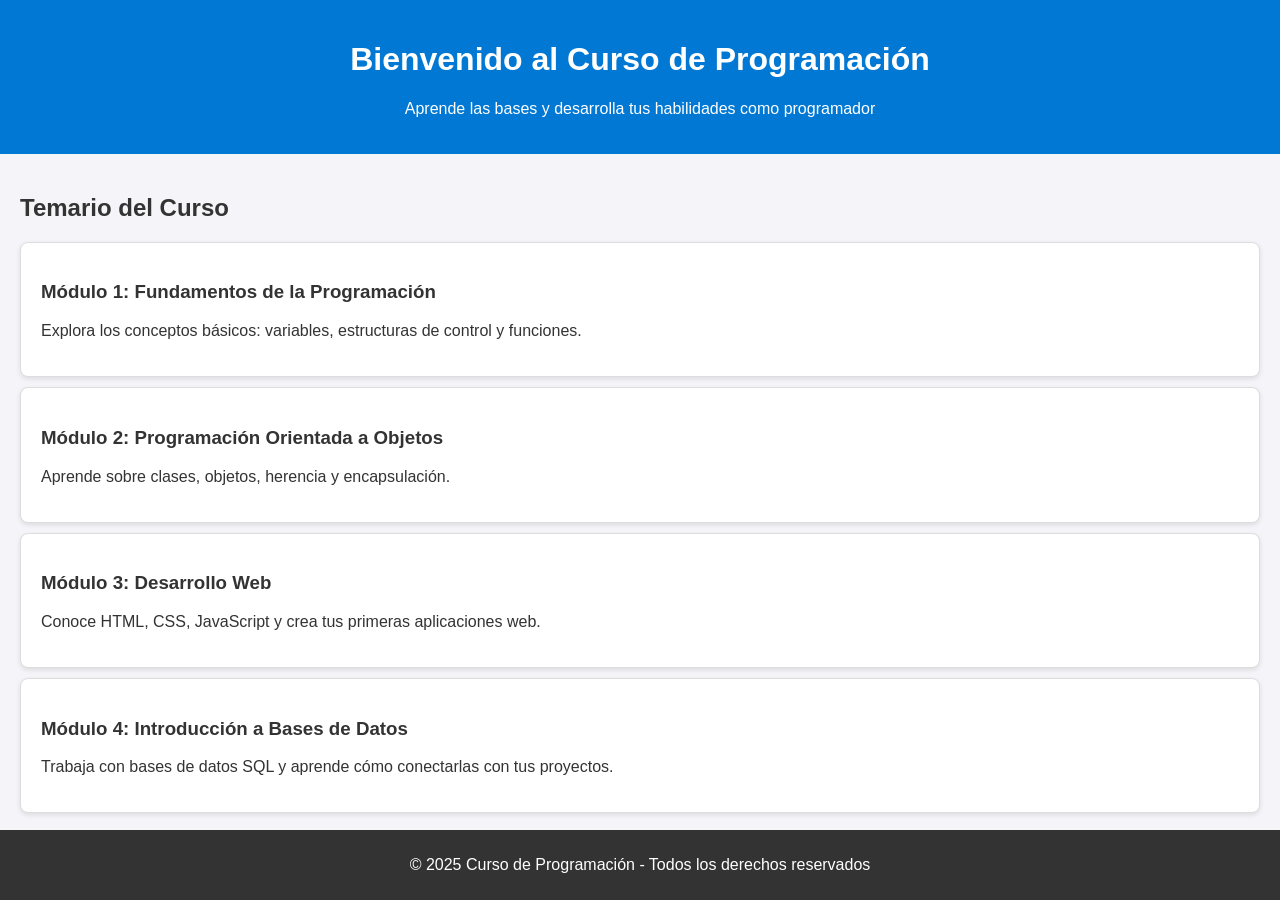
<file: static/demo.html>
<!DOCTYPE html>
<html lang="es">
<head>
    <meta charset="UTF-8">
    <meta name="viewport" content="width=device-width, initial-scale=1.0">
    <title>Curso de Programación</title>
    <style>
        body {
            font-family: Arial, sans-serif;
            margin: 0;
            padding: 0;
            background-color: #f4f4f9;
            color: #333;
        }
        header {
            background-color: #0078D4;
            color: white;
            text-align: center;
            padding: 20px 0;
        }
        main {
            padding: 20px;
        }
        .card {
            background: white;
            border: 1px solid #ddd;
            border-radius: 8px;
            padding: 20px;
            margin: 10px 0;
            box-shadow: 0 2px 5px rgba(0, 0, 0, 0.1);
        }
        footer {
            background-color: #333;
            color: white;
            text-align: center;
            padding: 10px 0;
            position: fixed;
            bottom: 0;
            width: 100%;
        }
    </style>
</head>
<body>
    <header>
        <h1>Bienvenido al Curso de Programación</h1>
        <p>Aprende las bases y desarrolla tus habilidades como programador</p>
    </header>

    <main>
        <section>
            <h2>Temario del Curso</h2>
            <div class="card">
                <h3>Módulo 1: Fundamentos de la Programación</h3>
                <p>Explora los conceptos básicos: variables, estructuras de control y funciones.</p>
            </div>
            <div class="card">
                <h3>Módulo 2: Programación Orientada a Objetos</h3>
                <p>Aprende sobre clases, objetos, herencia y encapsulación.</p>
            </div>
            <div class="card">
                <h3>Módulo 3: Desarrollo Web</h3>
                <p>Conoce HTML, CSS, JavaScript y crea tus primeras aplicaciones web.</p>
            </div>
            <div class="card">
                <h3>Módulo 4: Introducción a Bases de Datos</h3>
                <p>Trabaja con bases de datos SQL y aprende cómo conectarlas con tus proyectos.</p>
            </div>
        </section>
    </main>

    <footer>
        <p>&copy; 2025 Curso de Programación - Todos los derechos reservados</p>
    </footer>
</body>
</html>
</file>
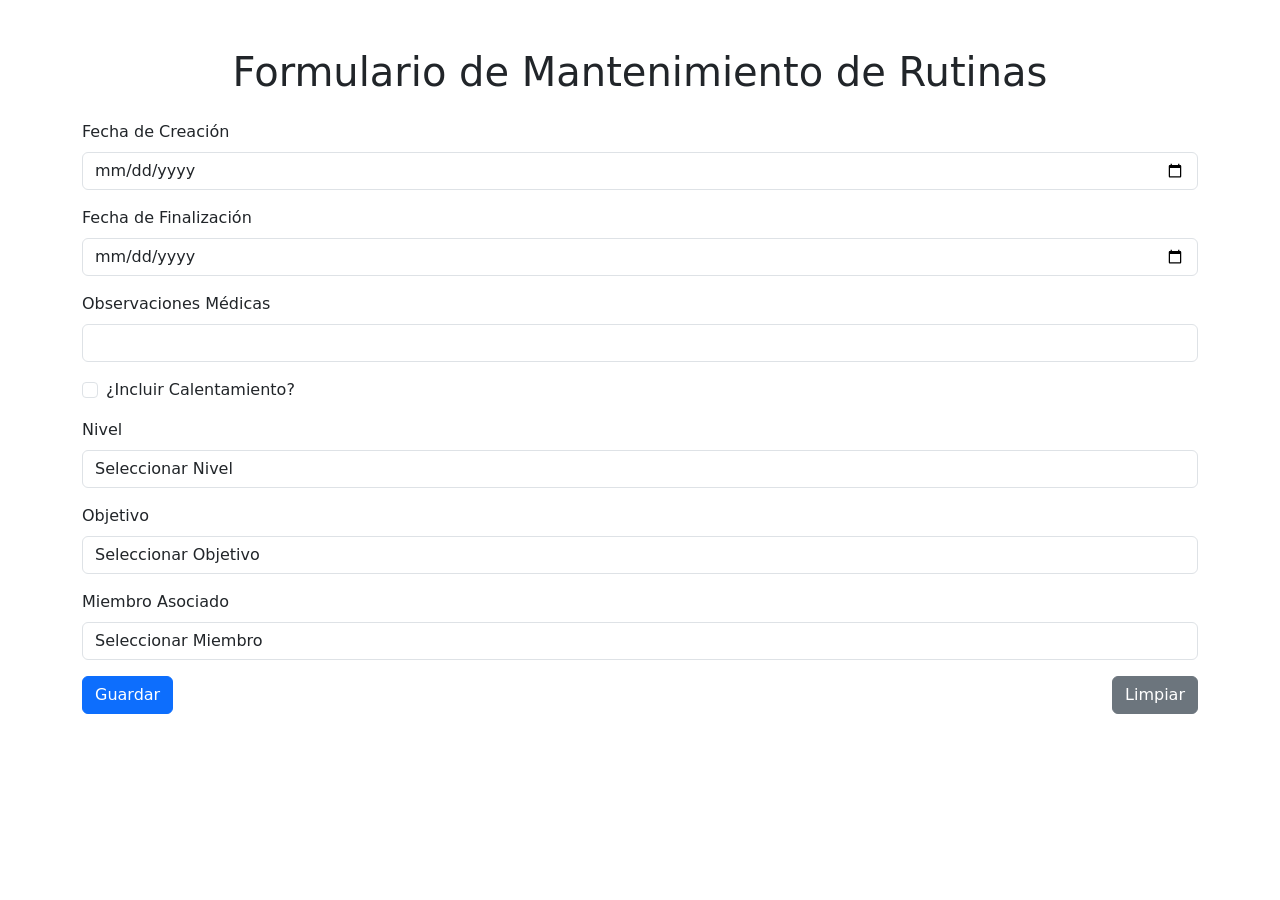
<file: static/test.html>
<!DOCTYPE html>
<html lang="es">
<head>
    <meta charset="UTF-8">
    <meta name="viewport" content="width=device-width, initial-scale=1.0">
    <title>Formulario de Mantenimiento de Rutinas</title>
    <!-- Vinculación al CSS de Bootstrap -->
    <link href="https://cdn.jsdelivr.net/npm/bootstrap@5.3.0-alpha1/dist/css/bootstrap.min.css" rel="stylesheet">
</head>
<body>
    <div class="container mt-5">
        <h1 class="text-center mb-4">Formulario de Mantenimiento de Rutinas</h1>
        
        <!-- Formulario de rutina -->
        <form action="/guardar-rutina" method="POST">
            <!-- Fecha de creación -->
            <div class="mb-3">
                <label for="created" class="form-label">Fecha de Creación</label>
                <input type="date" class="form-control" id="created" name="created" required>
            </div>

            <!-- Fecha de finalización -->
            <div class="mb-3">
                <label for="endend" class="form-label">Fecha de Finalización</label>
                <input type="date" class="form-control" id="endend" name="endend" required>
            </div>

            <!-- Observaciones médicas -->
            <div class="mb-3">
                <label for="medical_obs" class="form-label">Observaciones Médicas</label>
                <input type="text" class="form-control" id="medical_obs" name="medical_obs">
            </div>

            <!-- Calentamiento -->
            <div class="mb-3 form-check">
                <input type="checkbox" class="form-check-input" id="warm_ups" name="warm_ups">
                <label class="form-check-label" for="warm_ups">¿Incluir Calentamiento?</label>
            </div>

            <!-- Nivel -->
            <div class="mb-3">
                <label for="level_id" class="form-label">Nivel</label>
                <select class="form-control" id="level_id" name="level_id" required>
                    <option value="">Seleccionar Nivel</option>
                    <option value="1">Nivel 1</option>
                    <option value="2">Nivel 2</option>
                    <option value="3">Nivel 3</option>
                    <!-- Agregar más niveles según sea necesario -->
                </select>
            </div>

            <!-- Objetivo -->
            <div class="mb-3">
                <label for="objective_id" class="form-label">Objetivo</label>
                <select class="form-control" id="objective_id" name="objective_id" required>
                    <option value="">Seleccionar Objetivo</option>
                    <option value="1">Objetivo 1</option>
                    <option value="2">Objetivo 2</option>
                    <option value="3">Objetivo 3</option>
                    <!-- Agregar más objetivos según sea necesario -->
                </select>
            </div>

            <!-- Miembro asociado -->
            <div class="mb-3">
                <label for="member_id" class="form-label">Miembro Asociado</label>
                <select class="form-control" id="member_id" name="member_id" required>
                    <option value="">Seleccionar Miembro</option>
                    <option value="1">Miembro 1</option>
                    <option value="2">Miembro 2</option>
                    <option value="3">Miembro 3</option>
                    <!-- Agregar más miembros según sea necesario -->
                </select>
            </div>

            <!-- Botones de acción -->
            <div class="form-actions d-flex justify-content-between">
                <button type="submit" class="btn btn-primary">Guardar</button>
                <button type="reset" class="btn btn-secondary">Limpiar</button>
            </div>
        </form>
    </div>

    <!-- Scripts de Bootstrap -->
    <script src="https://cdn.jsdelivr.net/npm/bootstrap@5.3.0-alpha1/dist/js/bootstrap.bundle.min.js"></script>
</body>
</html>
</file>
